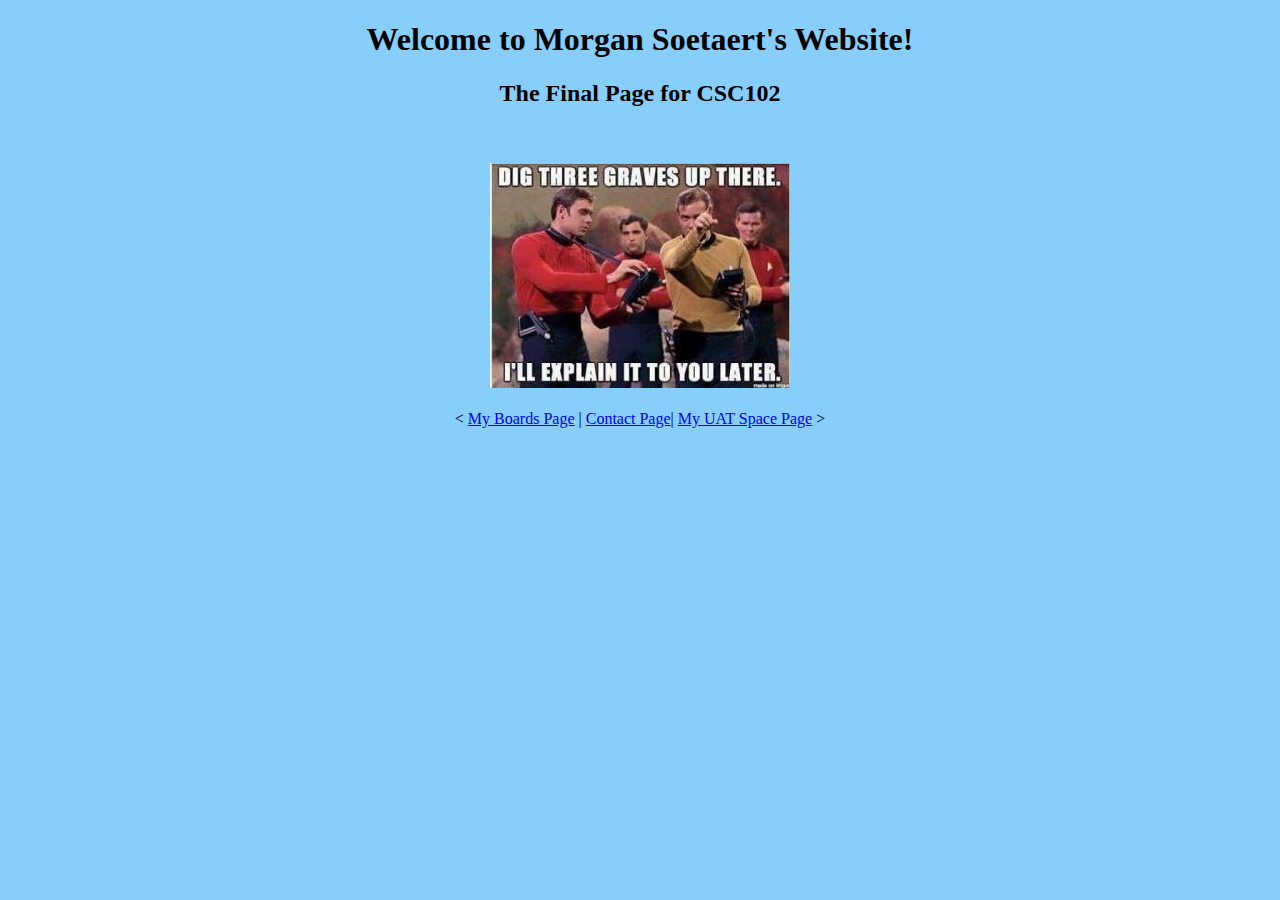
<file: index.html>
<!DOCTYPE html>
<html>
    <head>
        <link rel="stylesheet" href="boardsStyle.css">
      <title>
          Welcome to Morgan Soetaert's Website!
      </title>
    </head>
    <body>
        <center><h1>
            Welcome to Morgan Soetaert's Website!
        </h1></center>
        <center>
            <h2>
                The Final Page for CSC102
            </h2>
        </center>
        <br>
        <br>
        <center>  
            <img src="starTrekMeme1.jpg">
            <br>
            <br>
            &lt;
            <a href="./boards.html">My Boards Page</a> |
            <a href="./contact.html">Contact Page</a>|
            <a href="./UATSpacePage.html">My UAT Space Page</a>
            &gt;</center>
      
    </body>
</html>
</file>
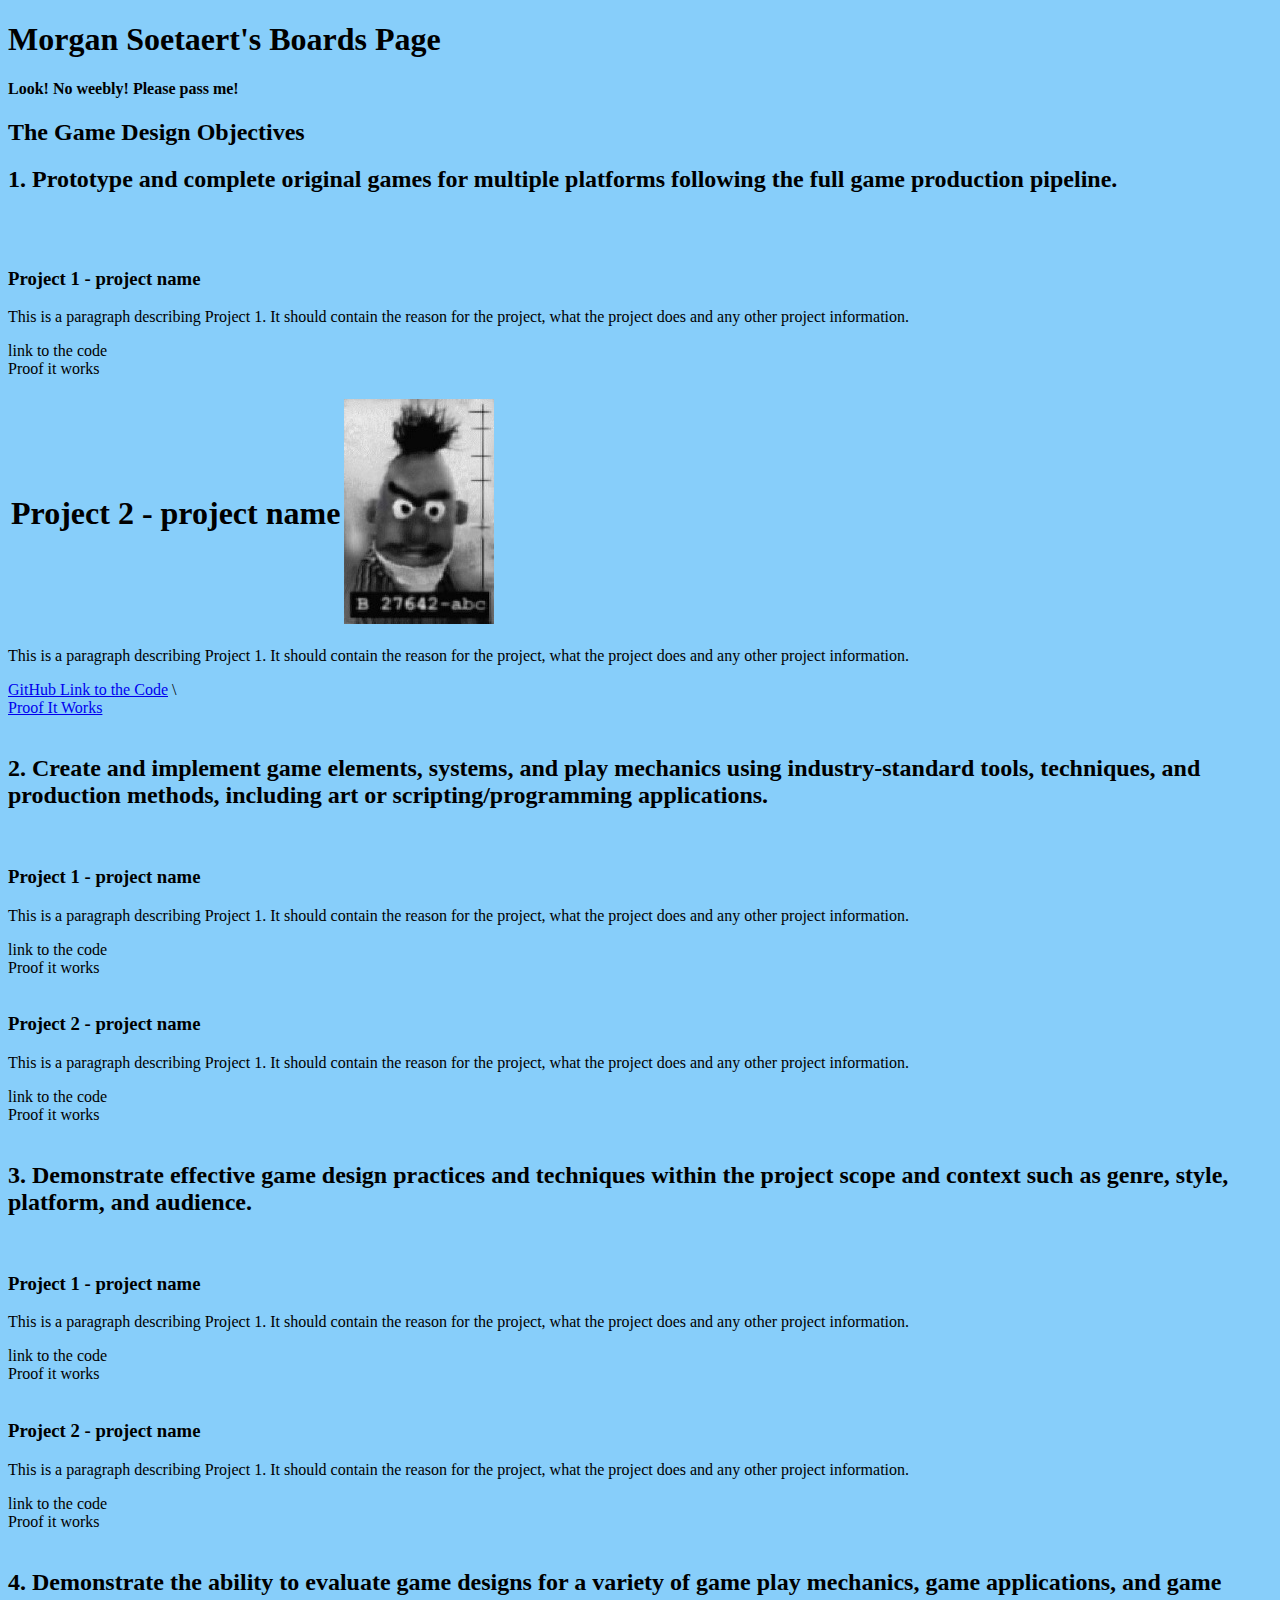
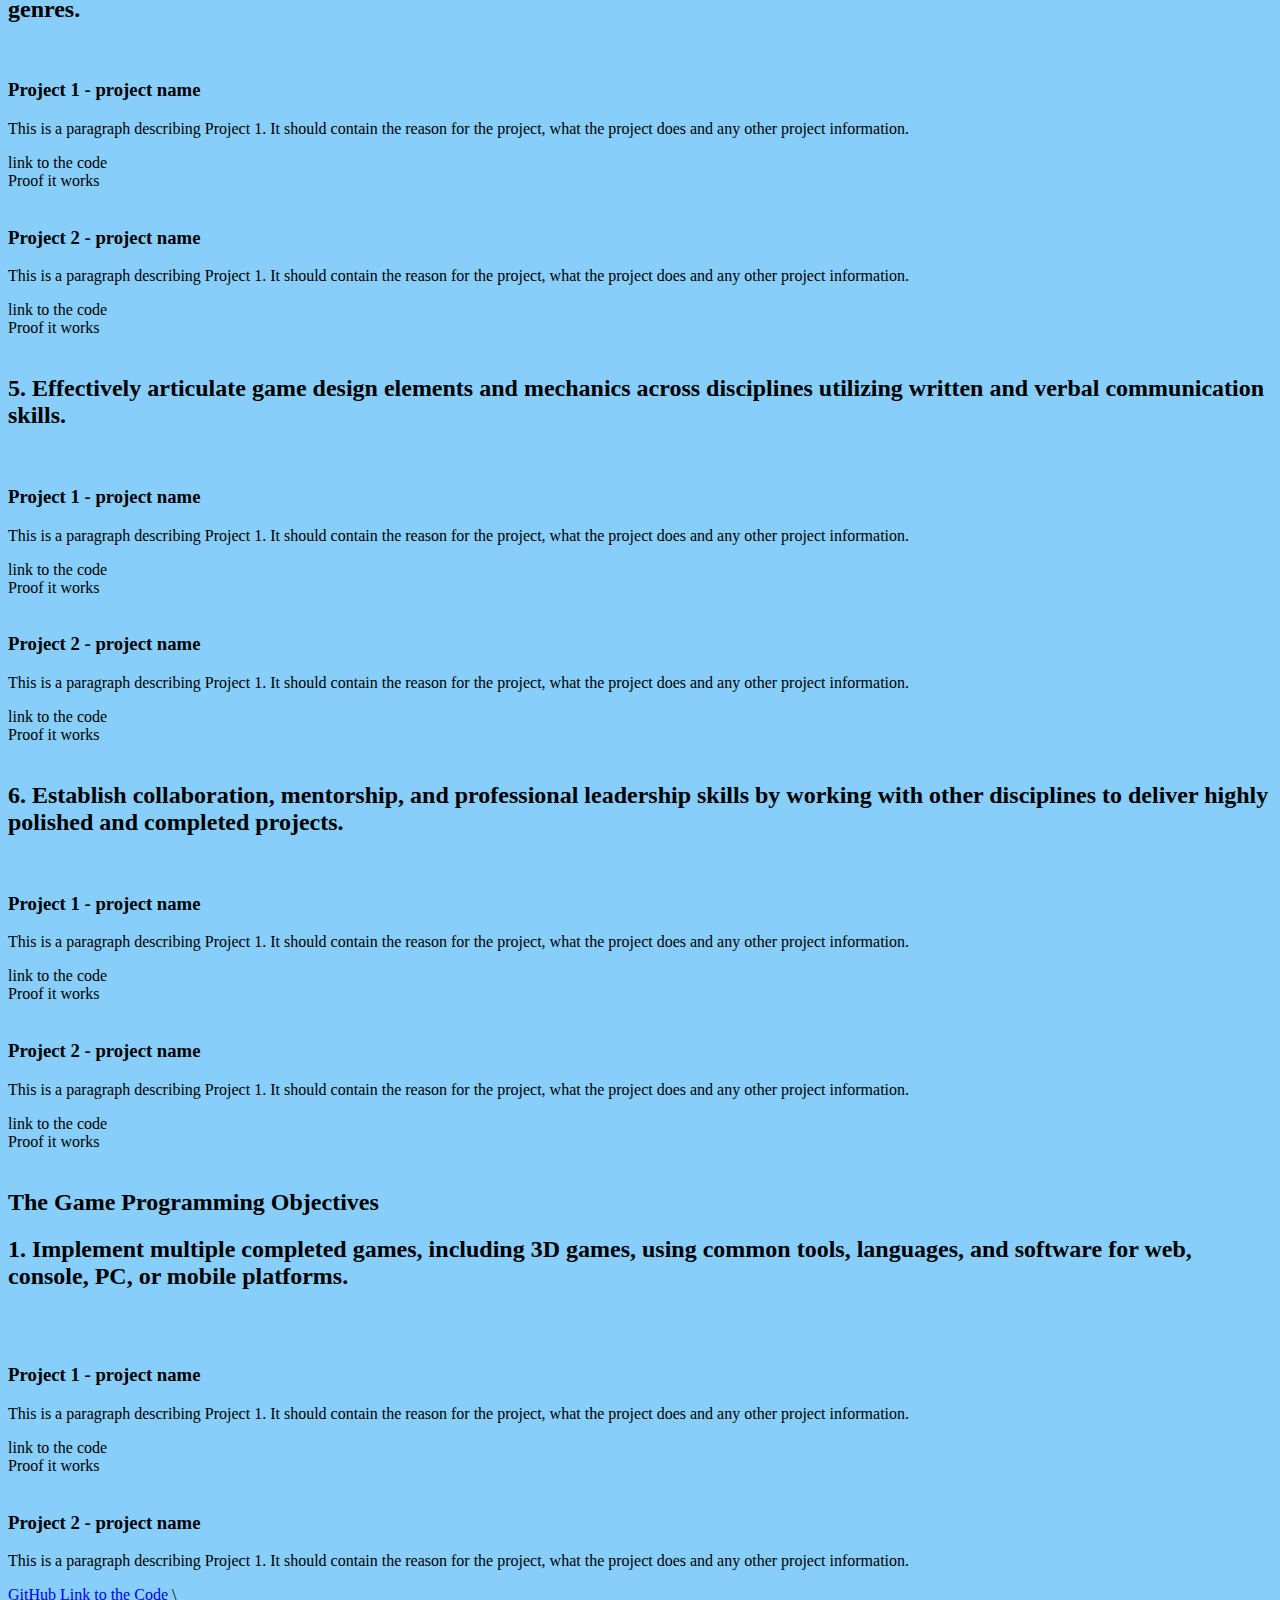
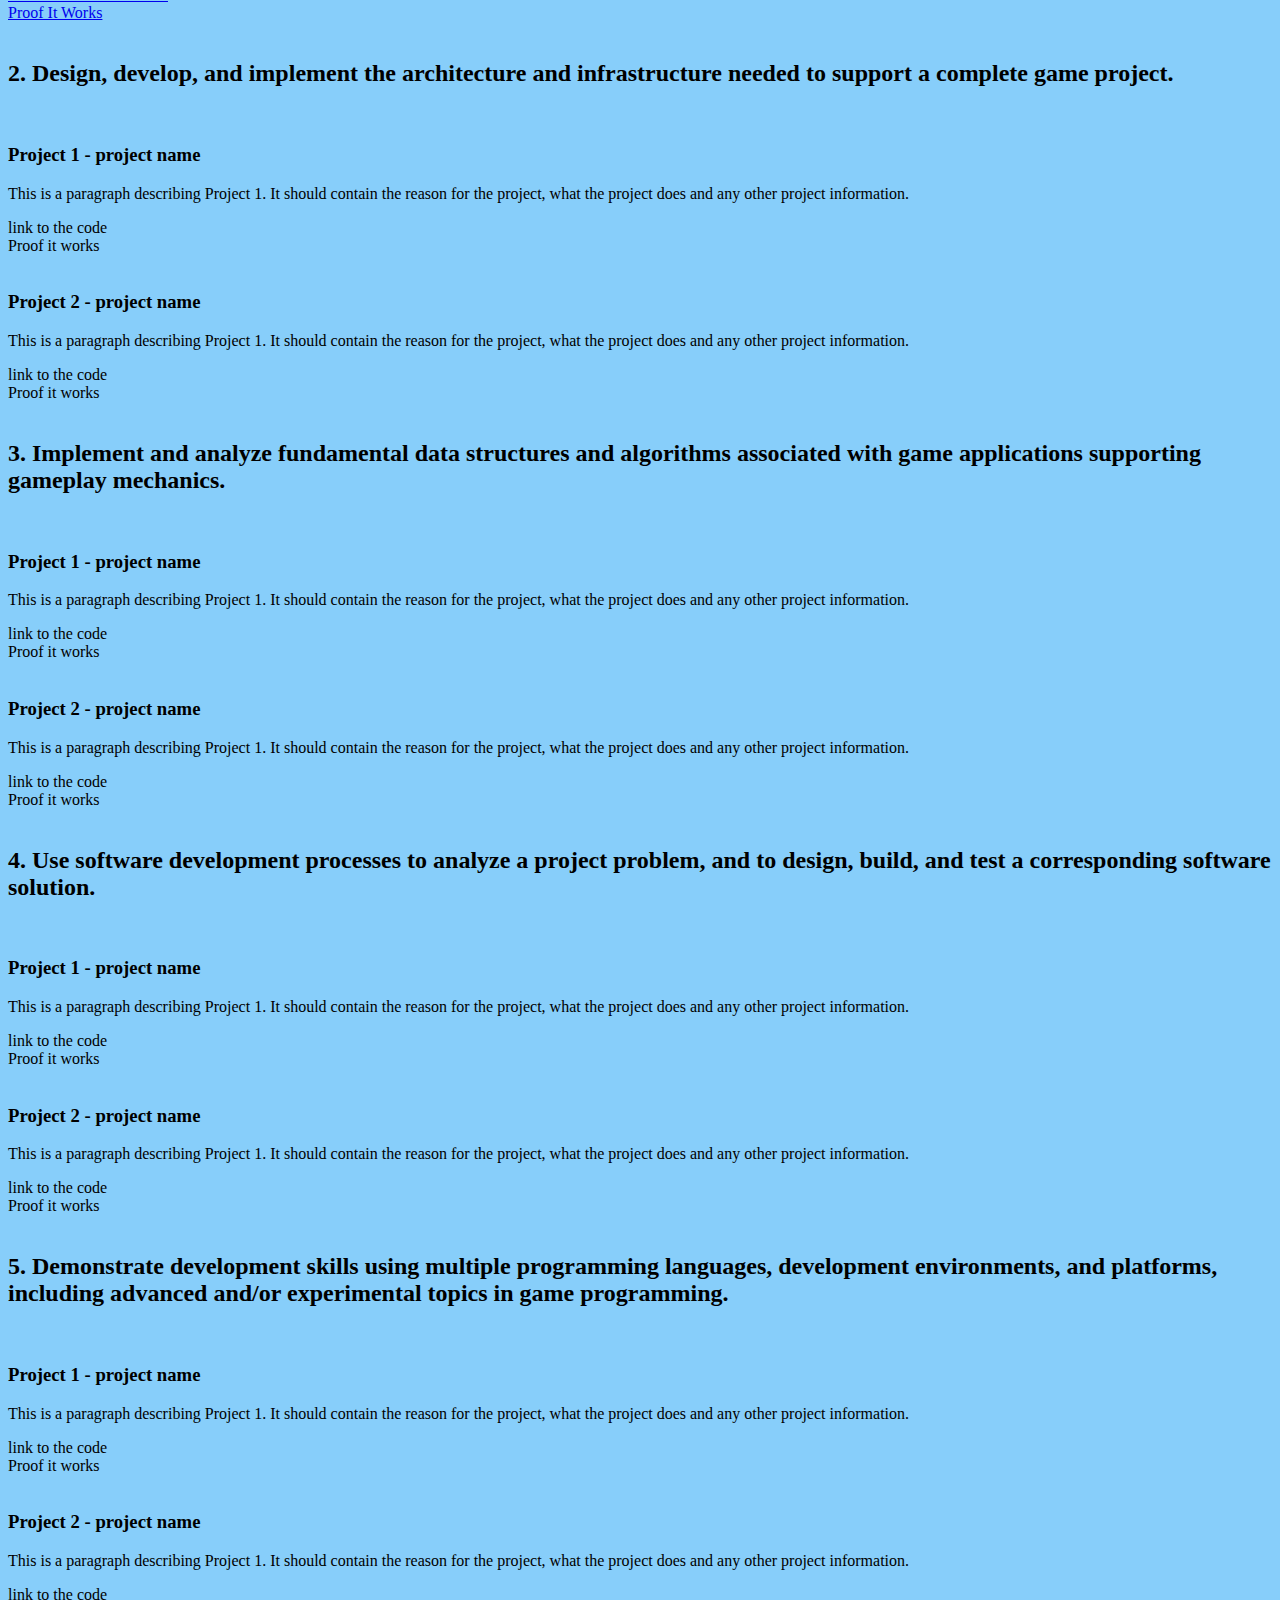
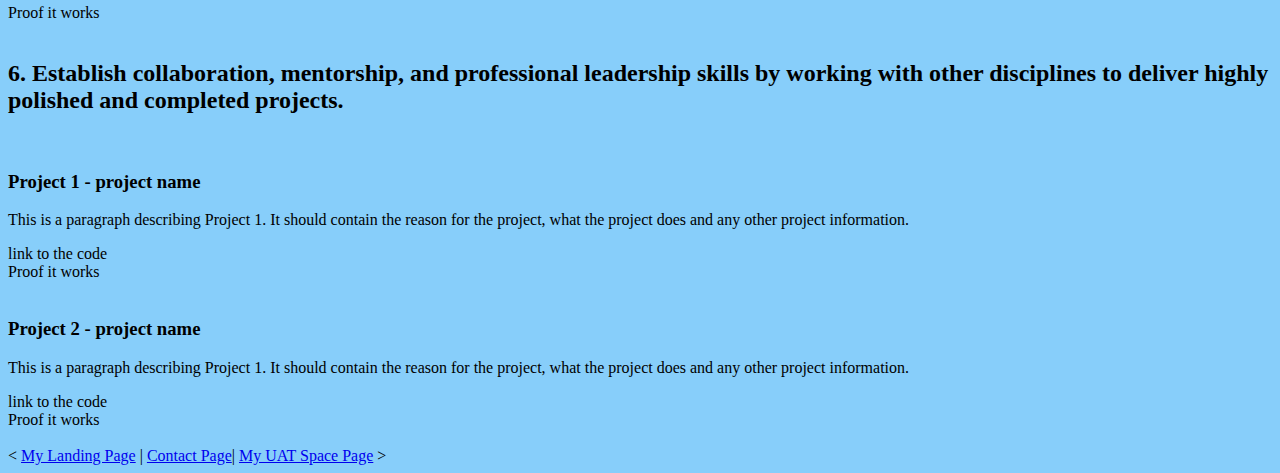
<file: boards.html>
<!DOCTYPE html>

<html>
    <head>
        <link rel="stylesheet" href="boardsStyle.css">

        <title>
            Morgan Soetaert's Boards Page
        </title>

    </head>

    <body>
        <h1>
            Morgan Soetaert's Boards Page
        </h1>
        <h4>
            Look! No weebly! Please pass me!
        </h4>
        <h2> 
            The Game Design Objectives
        </h2>
    <h2> 1. Prototype and complete original games for multiple platforms following the full game production pipeline.</h2><br>
            <br>
            <h3>
                Project 1 - project name
            </h3>
            <p>
                This is a paragraph describing Project 1. It should contain the reason for the project,
                    what the project does and any other project information. 
            </p>
            link to the code <!--Insert link to gitHub files here-->
            <br>
            Proof it works <!--Insert link to video of code working or application link-->
            <br>
            <br>
            <table>
                <td>   <h1> Project 2 - project name</h1></td>
                <td><img src="Bert_is_Evil.jpg">
                  
                </td>
            </table>
            <p>
                This is a paragraph describing Project 1. It should contain the reason for the project,
                    what the project does and any other project information. 
            </p>
            <a href="https://github.com/Morganrocks28/CSC102UATSPACE/tree/main/CSC102Spring2022Week1-main/CSC102Spring2022-main/Week%2011-1DOM-Working">GitHub Link to the Code</a> \
            <br>
            <a href="https://www.youtube.com/watch?v=S1J9jQnTzNQ&t=7s">Proof It Works</a>
            <br>
            <br>
    <h2>2. Create and implement game elements, systems, and play mechanics using industry-standard tools, techniques, and
            production methods, including art or scripting/programming applications. </h2> <br>
            <h3>
                Project 1 - project name
            </h3>
            <p>
                This is a paragraph describing Project 1. It should contain the reason for the project,
                    what the project does and any other project information. 
            </p>
            link to the code <!--Insert link to gitHub files here-->
            <br>
            Proof it works <!--Insert link to video of code working or application link-->
            <br>
            <br>
            <h3>
                Project 2 - project name
            </h3>
            <p>
                This is a paragraph describing Project 1. It should contain the reason for the project,
                    what the project does and any other project information. 
            </p>
            link to the code <!--Insert link to gitHub files here-->
            <br>
            Proof it works <!--Insert link to video of code working or application link-->
            <br>
            <br>

    <h2>3. Demonstrate effective game design practices and techniques within the project scope and context such as genre, style,
            platform, and audience. </h2> <br>
            <h3>
                Project 1 - project name
            </h3>
            <p>
                This is a paragraph describing Project 1. It should contain the reason for the project,
                    what the project does and any other project information. 
            </p>
            link to the code <!--Insert link to gitHub files here-->
            <br>
            Proof it works <!--Insert link to video of code working or application link-->
            <br>
            <br>
            <h3>
                Project 2 - project name
            </h3>
            <p>
                This is a paragraph describing Project 1. It should contain the reason for the project,
                    what the project does and any other project information. 
            </p>
            link to the code <!--Insert link to gitHub files here-->
            <br>
            Proof it works <!--Insert link to video of code working or application link-->
            <br>
            <br>

    <h2>4. Demonstrate the ability to evaluate game designs for a variety of game play mechanics, game applications, and game
            genres. </h2><br>
            <h3>
                Project 1 - project name
            </h3>
            <p>
                This is a paragraph describing Project 1. It should contain the reason for the project,
                    what the project does and any other project information. 
            </p>
            link to the code <!--Insert link to gitHub files here-->
            <br>
            Proof it works <!--Insert link to video of code working or application link-->
            <br>
            <br>
            <h3>
                Project 2 - project name
            </h3>
            <p>
                This is a paragraph describing Project 1. It should contain the reason for the project,
                    what the project does and any other project information. 
            </p>
            link to the code <!--Insert link to gitHub files here-->
            <br>
            Proof it works <!--Insert link to video of code working or application link-->
            <br>
            <br>

    <h2> 5. Effectively articulate game design elements and mechanics across disciplines utilizing written and verbal communication
            skills. </h2><br>
            <h3>
                Project 1 - project name
            </h3>
            <p>
                This is a paragraph describing Project 1. It should contain the reason for the project,
                    what the project does and any other project information. 
            </p>
            link to the code <!--Insert link to gitHub files here-->
            <br>
            Proof it works <!--Insert link to video of code working or application link-->
            <br>
            <br>
            <h3>
                Project 2 - project name
            </h3>
            <p>
                This is a paragraph describing Project 1. It should contain the reason for the project,
                    what the project does and any other project information. 
            </p>
            link to the code <!--Insert link to gitHub files here-->
            <br>
            Proof it works <!--Insert link to video of code working or application link-->
            <br>
            <br>

    <h2> 6. Establish collaboration, mentorship, and professional leadership skills by working with other disciplines to deliver highly
            polished and completed projects.</h2> <br>
            <h3>
                Project 1 - project name
            </h3>
            <p>
                This is a paragraph describing Project 1. It should contain the reason for the project,
                    what the project does and any other project information. 
            </p>
            link to the code <!--Insert link to gitHub files here-->
            <br>
            Proof it works <!--Insert link to video of code working or application link-->
            <br>
            <br>
            <h3>
                Project 2 - project name
            </h3>
            <p>
                This is a paragraph describing Project 1. It should contain the reason for the project,
                    what the project does and any other project information. 
            </p>
            link to the code <!--Insert link to gitHub files here-->
            <br>
            Proof it works <!--Insert link to video of code working or application link-->
            <br>
            <br>

            <h2> 
                The Game Programming Objectives
            </h2>
        <h2> 1. Implement multiple completed games, including 3D games, using common tools, languages, and software for web,
                    console, PC, or mobile platforms.</h2><br>
                <br>
                <h3>
                    Project 1 - project name
                </h3>
                <p>
                    This is a paragraph describing Project 1. It should contain the reason for the project,
                        what the project does and any other project information. 
                </p>
                link to the code <!--Insert link to gitHub files here-->
                <br>
                Proof it works <!--Insert link to video of code working or application link-->
                <br>
                <br>
                <h3>
                    Project 2 - project name
                </h3>
                <p>
                    This is a paragraph describing Project 1. It should contain the reason for the project,
                        what the project does and any other project information. 
                </p>
                <a href="https://github.com/Morganrocks28/CSC102UATSPACE/tree/main/CSC102Spring2022Week1-main/CSC102Spring2022-main/Week%2011-1DOM-Working">GitHub Link to the Code</a> \
                <br>
                <a href="https://www.youtube.com/watch?v=S1J9jQnTzNQ&t=7s">Proof It Works</a>
                <br>
                <br>
        <h2>2. Design, develop, and implement the architecture and infrastructure needed to support a complete game project. </h2> <br>
                <h3>
                    Project 1 - project name
                </h3>
                <p>
                    This is a paragraph describing Project 1. It should contain the reason for the project,
                        what the project does and any other project information. 
                </p>
                link to the code <!--Insert link to gitHub files here-->
                <br>
                Proof it works <!--Insert link to video of code working or application link-->
                <br>
                <br>
                <h3>
                    Project 2 - project name
                </h3>
                <p>
                    This is a paragraph describing Project 1. It should contain the reason for the project,
                        what the project does and any other project information. 
                </p>
                link to the code <!--Insert link to gitHub files here-->
                <br>
                Proof it works <!--Insert link to video of code working or application link-->
                <br>
                <br>
    
        <h2>3. Implement and analyze fundamental data structures and algorithms associated with game applications supporting
            gameplay mechanics. </h2> <br>
                <h3>
                    Project 1 - project name
                </h3>
                <p>
                    This is a paragraph describing Project 1. It should contain the reason for the project,
                        what the project does and any other project information. 
                </p>
                link to the code <!--Insert link to gitHub files here-->
                <br>
                Proof it works <!--Insert link to video of code working or application link-->
                <br>
                <br>
                <h3>
                    Project 2 - project name
                </h3>
                <p>
                    This is a paragraph describing Project 1. It should contain the reason for the project,
                        what the project does and any other project information. 
                </p>
                link to the code <!--Insert link to gitHub files here-->
                <br>
                Proof it works <!--Insert link to video of code working or application link-->
                <br>
                <br>
    
        <h2>4. Use software development processes to analyze a project problem, and to design, build, and test a corresponding software
            solution. </h2><br>
                <h3>
                    Project 1 - project name
                </h3>
                <p>
                    This is a paragraph describing Project 1. It should contain the reason for the project,
                        what the project does and any other project information. 
                </p>
                link to the code <!--Insert link to gitHub files here-->
                <br>
                Proof it works <!--Insert link to video of code working or application link-->
                <br>
                <br>
                <h3>
                    Project 2 - project name
                </h3>
                <p>
                    This is a paragraph describing Project 1. It should contain the reason for the project,
                        what the project does and any other project information. 
                </p>
                link to the code <!--Insert link to gitHub files here-->
                <br>
                Proof it works <!--Insert link to video of code working or application link-->
                <br>
                <br>
    
        <h2>5. Demonstrate development skills using multiple programming languages, development environments, and platforms,
            including advanced and/or experimental topics in game programming. </h2><br>
                <h3>
                    Project 1 - project name
                </h3>
                <p>
                    This is a paragraph describing Project 1. It should contain the reason for the project,
                        what the project does and any other project information. 
                </p>
                link to the code <!--Insert link to gitHub files here-->
                <br>
                Proof it works <!--Insert link to video of code working or application link-->
                <br>
                <br>
                <h3>
                    Project 2 - project name
                </h3>
                <p>
                    This is a paragraph describing Project 1. It should contain the reason for the project,
                        what the project does and any other project information. 
                </p>
                link to the code <!--Insert link to gitHub files here-->
                <br>
                Proof it works <!--Insert link to video of code working or application link-->
                <br>
                <br>
    
        <h2>6. Establish collaboration, mentorship, and professional leadership skills by working with other disciplines to deliver highly
            polished and completed projects.</h2> <br>
                <h3>
                    Project 1 - project name
                </h3>
                <p>
                    This is a paragraph describing Project 1. It should contain the reason for the project,
                        what the project does and any other project information. 
                </p>
                link to the code <!--Insert link to gitHub files here-->
                <br>
                Proof it works <!--Insert link to video of code working or application link-->
                <br>
                <br>
                <h3>
                    Project 2 - project name
                </h3>
                <p>
                    This is a paragraph describing Project 1. It should contain the reason for the project,
                        what the project does and any other project information. 
                </p>
                link to the code <!--Insert link to gitHub files here-->
                <br>
                Proof it works <!--Insert link to video of code working or application link-->
                <br>
                <br>
                &lt;
                <a href="./index.html">My Landing Page</a> |
                <a href="./contact.html">Contact Page</a>|
                <a href="./UATSpacePage.html">My UAT Space Page</a>
                &gt;
    </body>

</html>
</file>
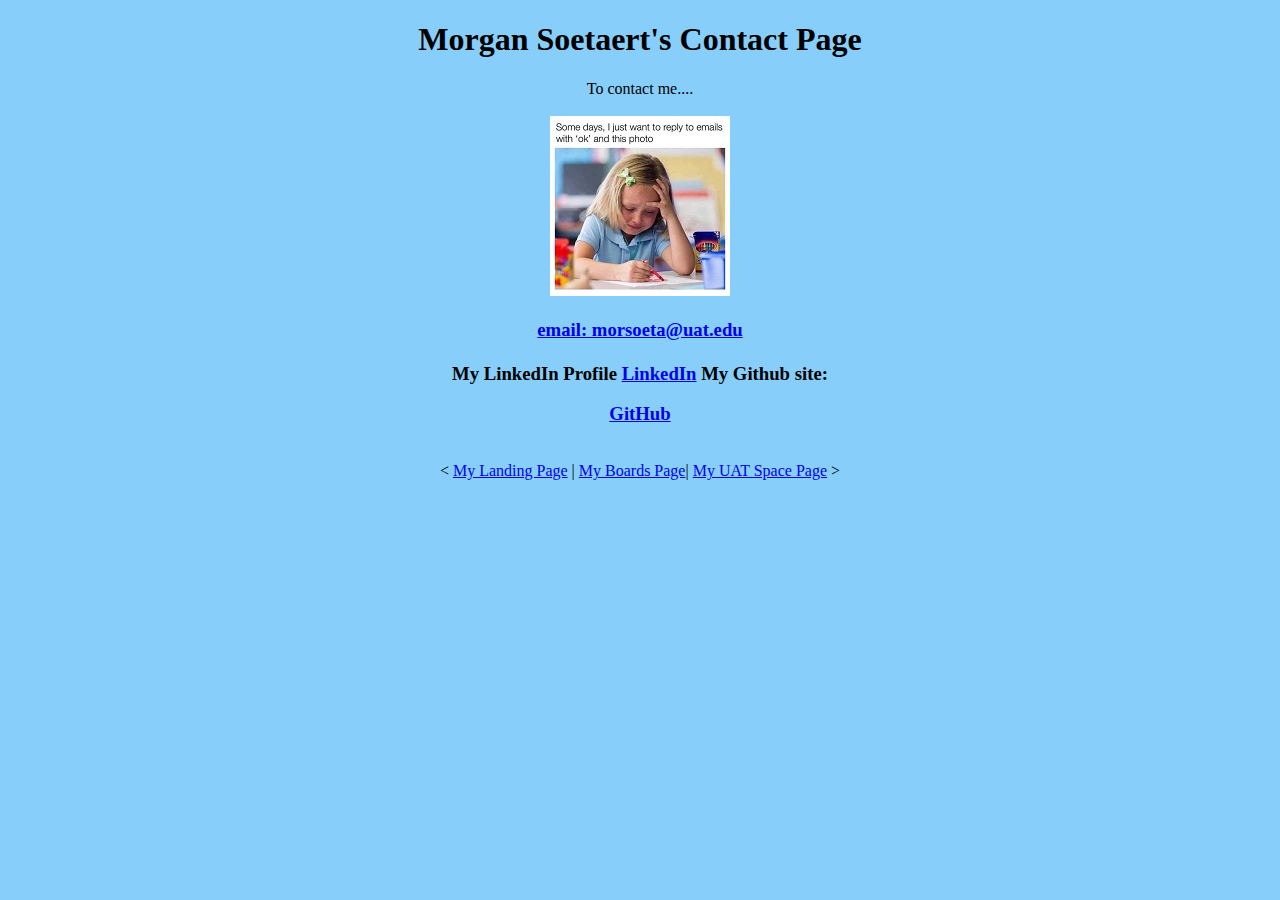
<file: contact.html>
<!DOCTYPE html>
<html>

<head>
    <link rel="stylesheet" href="boardsStyle.css">
    <title>
        My Contact Page
    </title>
</head>

<body>
    <center>
        <h1>Morgan Soetaert's Contact Page</h1>
    </center>
    <center>To contact me.... <br>
        <br>
        <a href="mailto:morsoeta@uat.edu"> <img src="emailPhoto.jfif" ></a>
    <h3><a href="mailto:morsoeta@uat.edu">email: morsoeta@uat.edu</a> <br>
        <br>
        My LinkedIn Profile
        <a href="https://www.linkedin.com/in/morgan-soetaert-2928b1202/">LinkedIn</a>
        My Github site:
       <h3> <a href="https://github.com/Morganrocks28">GitHub</a></h3>
    </h3>
    <br>
    &lt;
    <a href="./index.html">My Landing Page</a> |
    <a href="./boards.html">My Boards Page</a>|
    <a href="./UATSpacePage.html">My UAT Space Page</a>
    &gt;
</body>

</html>
</file>
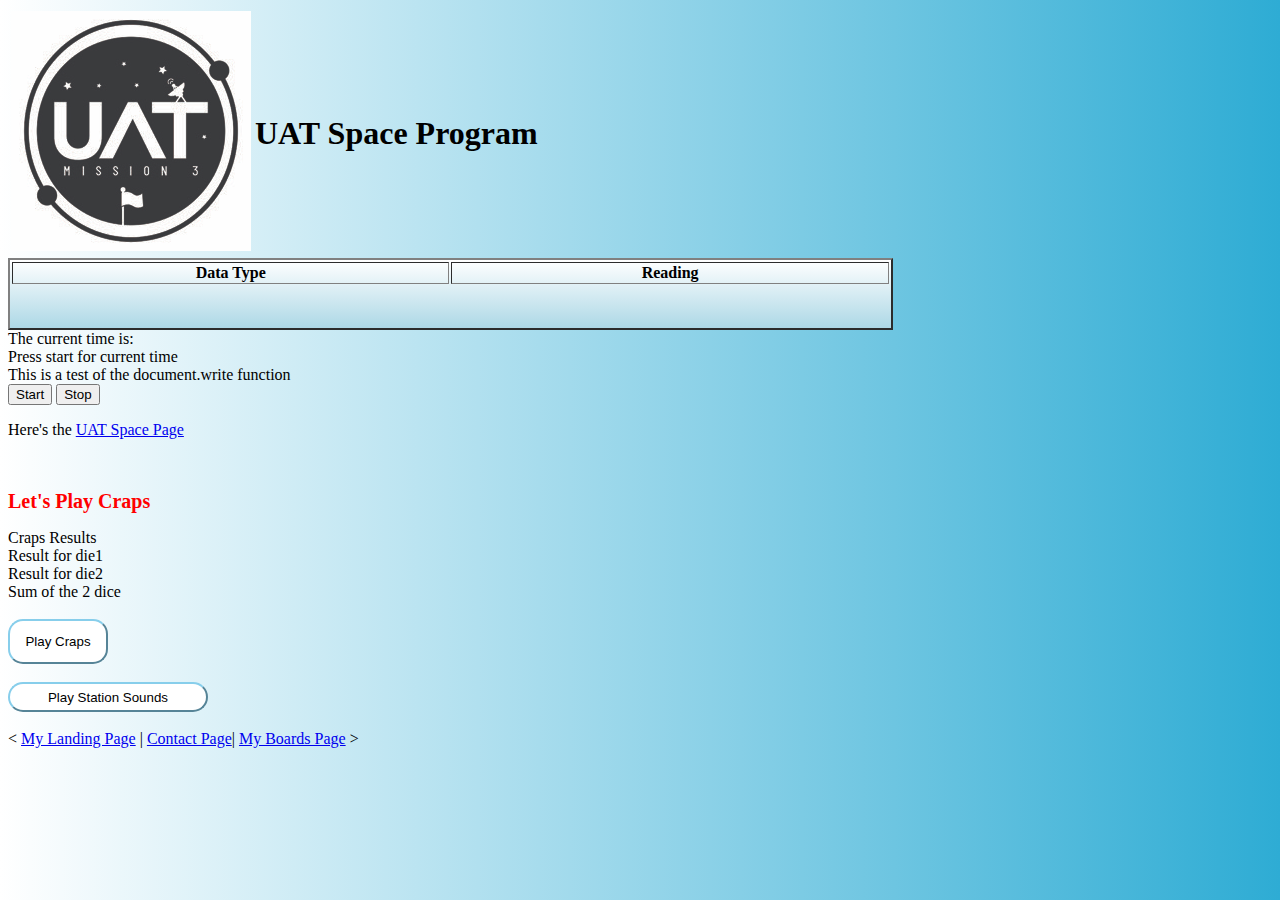
<file: UATSpacePage.html>
<!DOCTYPE html>
<html>

<!--
    created by Morgan Soetaert
    01/10/22
    for CSC102 class
    morsoeta@uat.edu
    tagV1.html this is a file to test the use of tags in html as well as some beginning javascript functions. 
    The javascript funsctions are document.write() and alert().
-->

<head>
    <script src="code.js"></script>
    <link href="style.css" rel="stylesheet">
    <script src="launchDataDis.js"></script>
    <script src="dataLoader.js"></script>
    <script>
        var theTime = new Date();
        var tempTime = new Date();
        var lastIteration = 0;
        var time_interval = 5000;
        var running = true;
        var index = 0;
        var timer;

        // gets data into the array
        var data = getData();
    </script>
    <script src="dataLoader.js"></script>
    <!--This is the head portion, it is behind the scenes...-->
    <title>
        Morgan Soetaert's UATSpace Page
    </title>
</head>

<body>
    <table>
        <td><img src="UATspaceLogo-1.jpg"></td>
        <td>
            <h1>UAT Space Program</h1>
        </td>
    </table>
    <table id="data" border="2" width="70%">
        <col style="width: 35%">
        <col style="width: 35%">
        <thead>
            <th>Data Type</th>
            <th>Reading</th>
        </thead>
        <tbody>
            <tr id="seconds"></tr>
            <tr id="latitude"></tr>
            <tr id="longitude"></tr>
            <tr id="gpsSensor_alt"></tr>
            <tr id="bmpSensor_alt"></tr>
            <tr id="bmpSensor_pres"></tr>
            <tr id="bmpSensor_temp"></tr>
            <tr id="digSensor_temp"></tr>
            <tr id="cssSensor_temp"></tr>
            <tr id="cssSensor_eCO2"></tr>
            <tr id="cssSensor_TVOC"></tr>
            <tr id="UV"></tr>
            <tr id="accelX"></tr>
            <tr id="accelY"></tr>
            <tr id="accelZ"></tr>
            <tr id="magneticX"></tr>
            <tr id="magneticY"></tr>
            <tr id="magneticZ"></tr>
            <tr id="gyroX"></tr>
            <tr id="gyroY"></tr>
            <tr id="gyroZ"></tr>
        </tbody>
    </table>
    The current time is: <div id="timeStamp">Press start for current time</div>


    <script>
        // The document.write() prints the text on the main body of the webpage. 
        document.write("This is a test of the document.write function");
            /* The alert function opens an alert window.
        The text within the alert window orginates from inside the parenthesis. */
            //alert ("This is a test of the alert function.");
    </script>


    <br>
    <button id="startButton" onclick="start()">
        Start
    </button>

    <button id="stopButton" onclick="stop()">
        Stop
    </button>
    <br>
    <p>Here's the <a href="https://www.uattech.com/mission-5.-uat-in-space" target="_blank">UAT Space Page</a></p>
    <br>
    <!--Puts a header that says Let's Play Craps-->
    <h2 id="blink">Let's Play Craps</h2>
    <script type="text/javascript">
        var blink = document.getElementById('blink');
        setInterval(function () {
            blink.style.opacity = (blink.style.opacity == 0 ? 1 : 0);
        }, 500);
    </script>
    <!--Says the words Craps Results-->
    <div id="crapsRes">Craps Results</div>
    <!--Says the words Result for die1-->
    <div id="die1Res">Result for die1</div>
    <!--Says the words Result for die1-->
    <div id="die2Res">Result for die2</div>
    <!--Says the words Result for die2-->
    <div id="sumRes">Sum of the 2 dice</div>
    <br>
    <!--Starts the playCraps function-->
    <button onclick="playCraps();" class="button">Play Craps</button>
    <br>
    <br>
    <button class="lgButton" onclick="playStation();">Play Station Sounds</button>
   <br>
   <br>
    &lt;
    <a href="./index.html">My Landing Page</a> |
    <a href="./contact.html">Contact Page</a>|
    <a href="./boards.html">My Boards Page</a>
    &gt;
</body>

</html>
</file>
<file: boardsStyle.css>
body{
    background-color: lightskyblue;
}
</file>
<file: style.css>
body{
    background-color: lightskyblue;
    background-image: linear-gradient(90deg, white, #2eacd4);
}

#blink {
    font-size: 20px;
    font-weight: bold;
    color: red;
    transition: 0.5s;
}

.button {
    background-color: white;
    width: 100px;
    height: 45px;
    border-radius: 15px;
    border-color: skyblue;
    background-color: white;
}

.lgButton {
    width: 200px;
    height: 30px;
    border-radius: 15px;
    border-color: skyblue;
    background-color: white;
}

#data {
    background-image: linear-gradient(180deg, white, lightblue);
}
</file>
